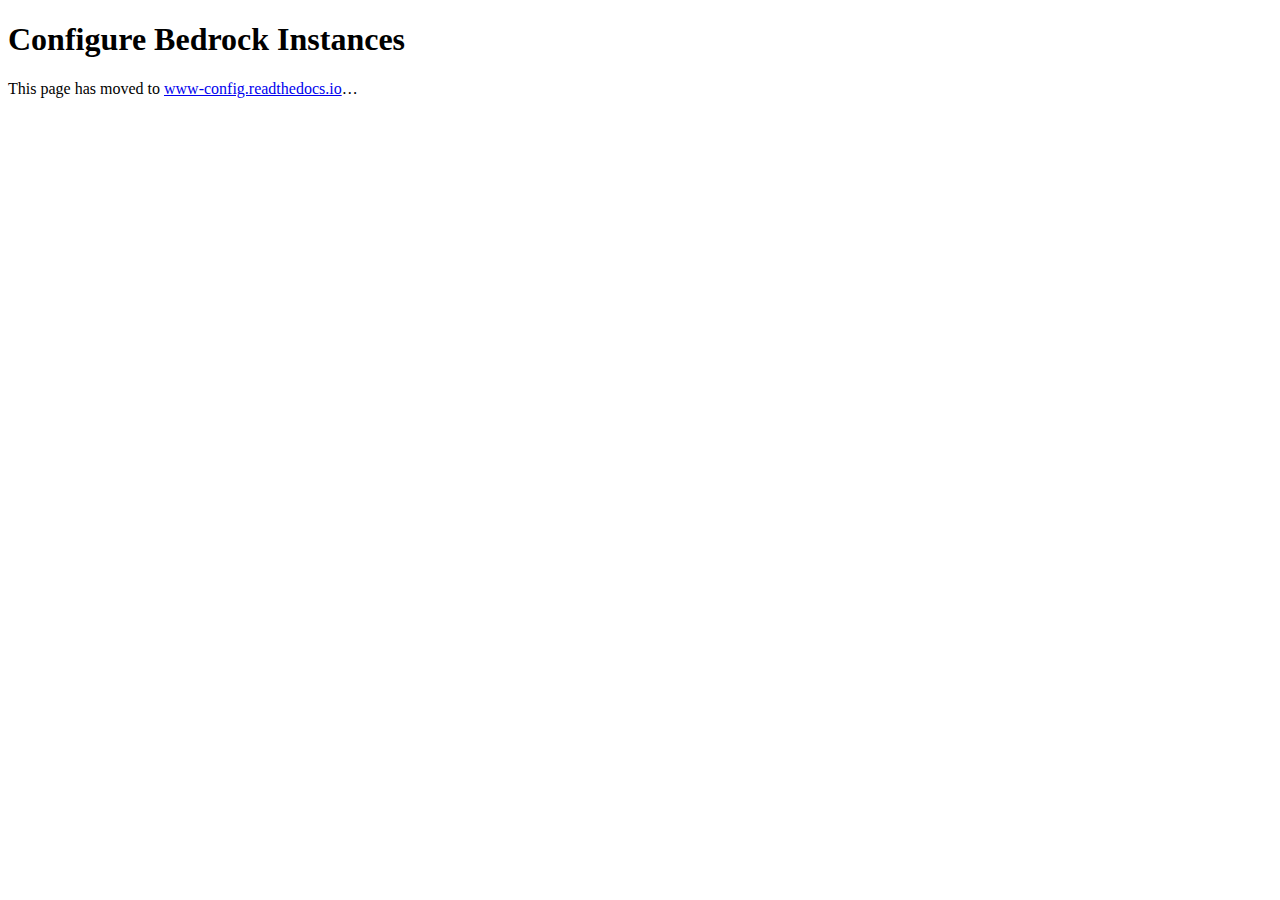
<file: index.html>
<!DOCTYPE html>
<html lang="en">
    <head>
        <meta charset="utf-8">
        <meta http-equiv="refresh" content="3;URL='https://www-config.readthedocs.io'">
        <title>Redirecting to www-config.readthedocs.io…</title>
    </head>
    <body>
        <h1>Configure Bedrock Instances</h1>
        <p>
            This page has moved to <a href="https://www-config.readthedocs.io">www-config.readthedocs.io</a>…
        </p>
    </body>
</html>
</file>
